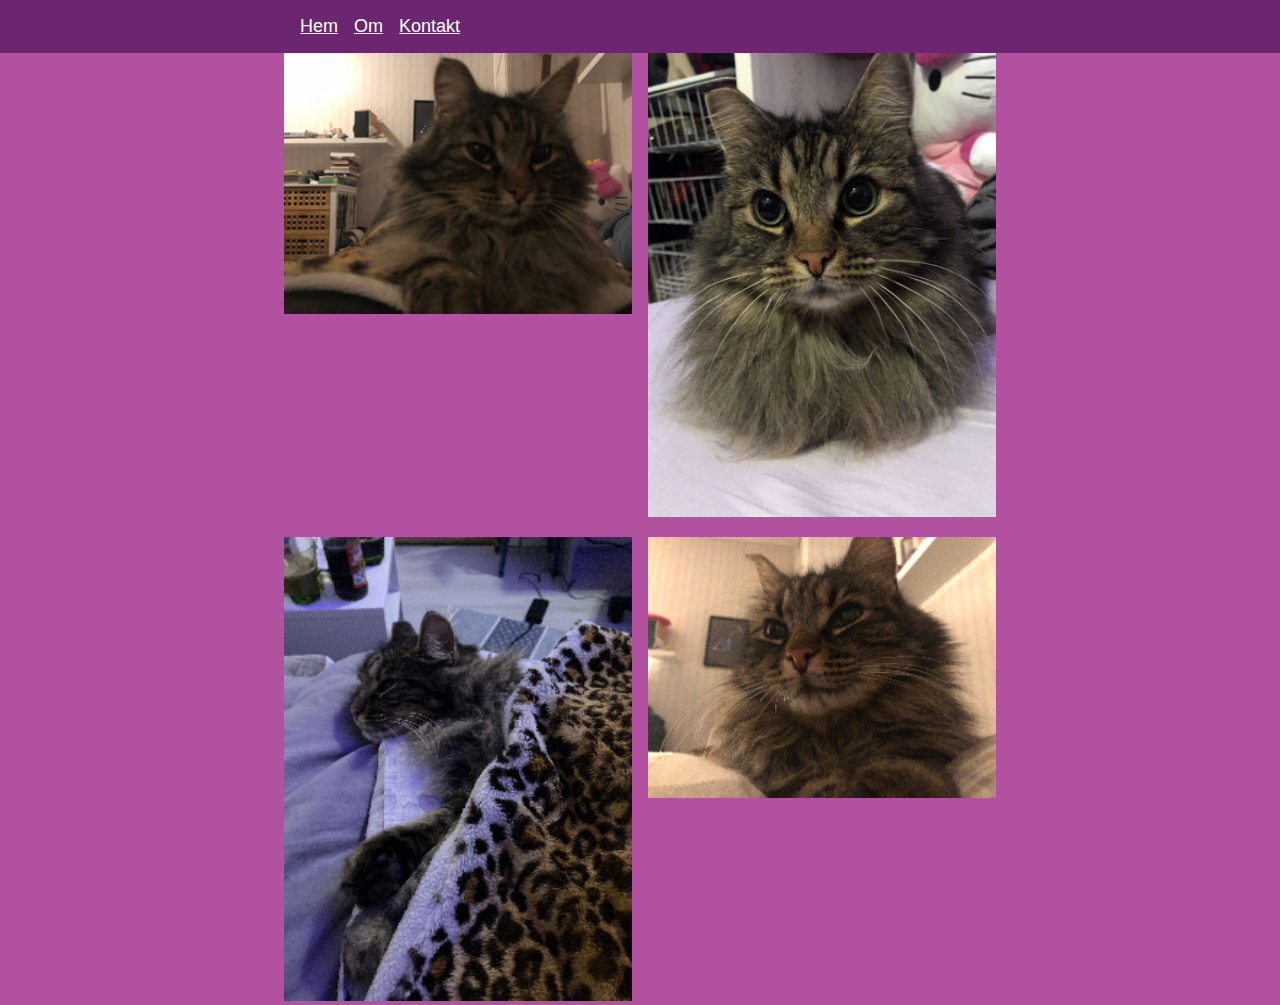
<file: index.html>
<!DOCTYPE html>
<html lang="sv">

<head>
    <meta charset="UTF-8">
    <meta http-equiv="X-UA-Compatible" content="IE=edge">
    <meta name="viewport" content="width=device-width, initial-scale=1.0">
    <title>Mina fina fantastiska bilder</title>
    <link rel="stylesheet" href="style.css">
</head>

<body>
    <!-- <nav class="container">
        <nav class="navbar container">
            <a href="index.html">hihihih
                
            </a>
            <ul>
                <li><a href="About.html" class="btn btn-rounded">Om</a></li>
            </ul>
        </nav>
        <ul>
            <li>
                <a href="">Hem</a>
            </li>
        </ul>
    </nav> -->
    <nav class="">
        <div class="container navbar">
            <ul>
                <li><a href="index.html">Hem</a></li>
                <li><a href="om.html">Om</a></li>
                <li><a href="Kontakta.html">Kontakt</a></li>
            </ul>
        </div>
    </nav>
    <main class="container">
        <ul class="image-grid">
            <li class="image-card">
                <a href="smulan3.1.html">
                    <img src="images/smulan3.1.jpg" alt="katten">

                </a>

            </li>

            <li class="image-card">
                <a href="smulan2.1.html">
                    <img src="images/smulan2.1.jpg" alt="katten">

                </a>

            </li>
            <li class="image-card">
                <a href="smulan3.html">
                    <img src="images/smulan3.jpg" alt="katten">

                </a>

            </li>
            <li class="image-card">
                <a href="smulan4.html">
                    <img src="images/smulan4.jpg" alt="katten">

                </a>

            </li>
            
        </ul>
        </ul>
    </main>
</body>

</html>
</file>
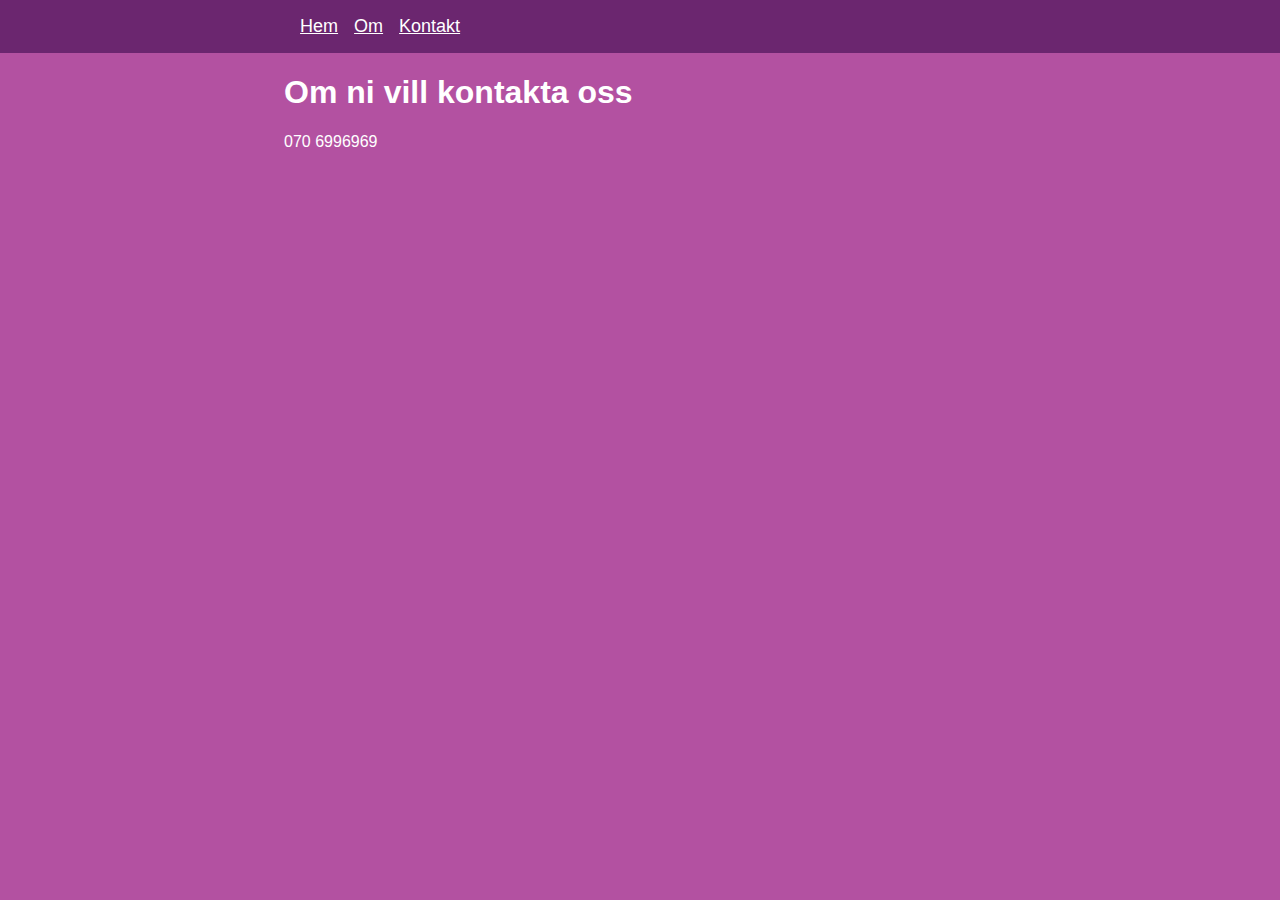
<file: Kontakta.html>
<!DOCTYPE html>
<html lang="sv">

<head>
    <meta charset="UTF-8">
    <meta http-equiv="X-UA-Compatible" content="IE=edge">
    <meta name="viewport" content="width=device-width, initial-scale=1.0">
    <title>Mina fina fantastiska bilder</title>
    <link rel="stylesheet" href="style.css">
</head>

<body>
    <nav class="">
        <div class="container navbar">
            <ul>
                <li><a href="index.html">Hem</a></li>
                <li><a href="om.html">Om</a></li>
                <li><a href="Kontakta.html">Kontakt</a></li>
            </ul>
        </div>
    </nav>
    <main class="container">
        <H1>
        Om ni vill kontakta oss
        </H1>
        <p>070 6996969</p>
    </main>
</body>

</html>
</file>
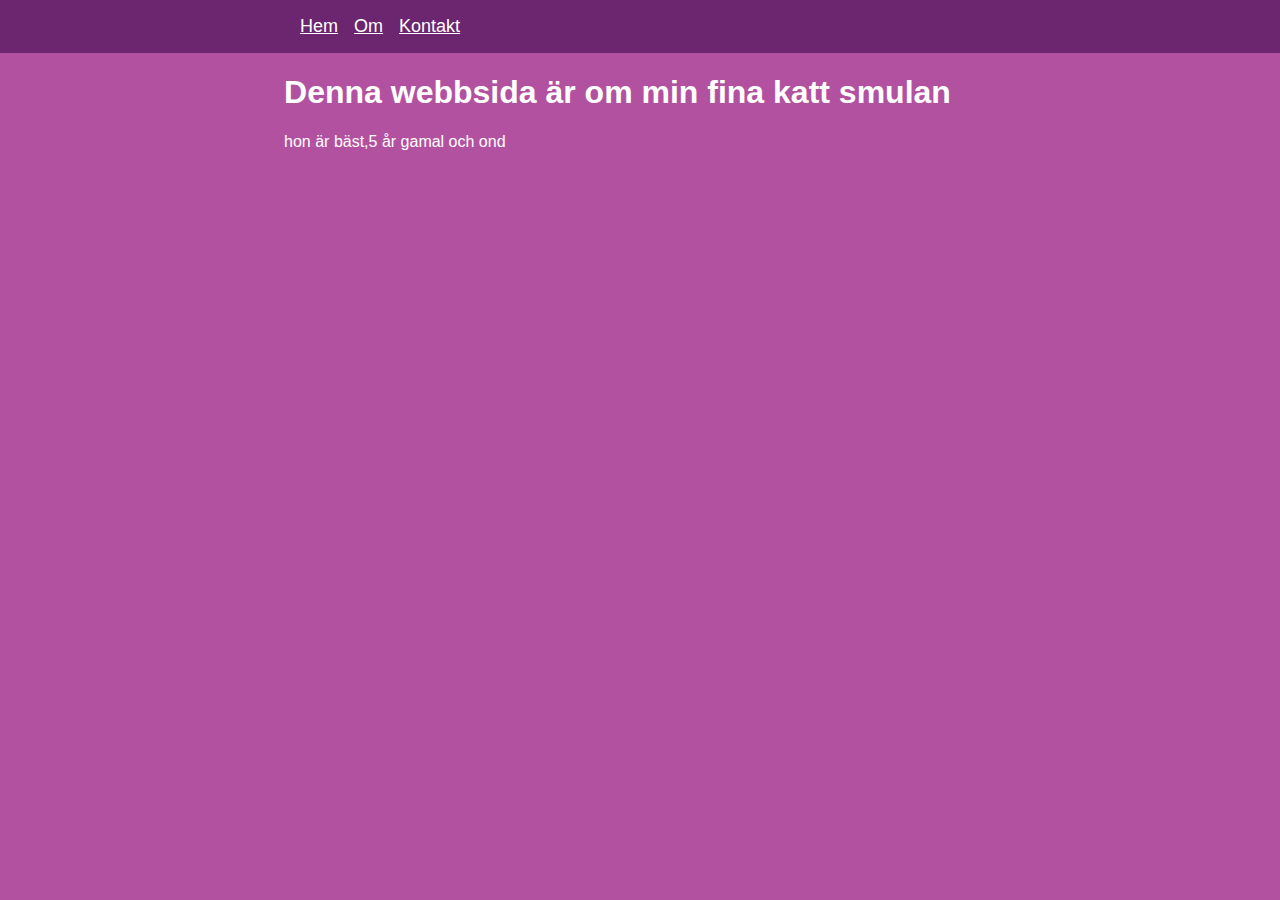
<file: om.html>
<!DOCTYPE html>
<html lang="sv">

<head>
    <meta charset="UTF-8">
    <meta http-equiv="X-UA-Compatible" content="IE=edge">
    <meta name="viewport" content="width=device-width, initial-scale=1.0">
    <title>Mina fina fantastiska bilder</title>
    <link rel="stylesheet" href="style.css">
</head>

<body>
    <nav class="">
        <div class="container navbar">
            <ul>
                <li><a href="index.html">Hem</a></li>
                <li><a href="om.html">Om</a></li>
                <li><a href="Kontakta.html">Kontakt</a></li>
            </ul>
        </div>
    </nav>
    <main class="container">
<h1>Denna webbsida är om min fina katt smulan</h1>
<p>hon är bäst,5 år gamal och ond</p>
    </main>
</body>

</html>
</file>
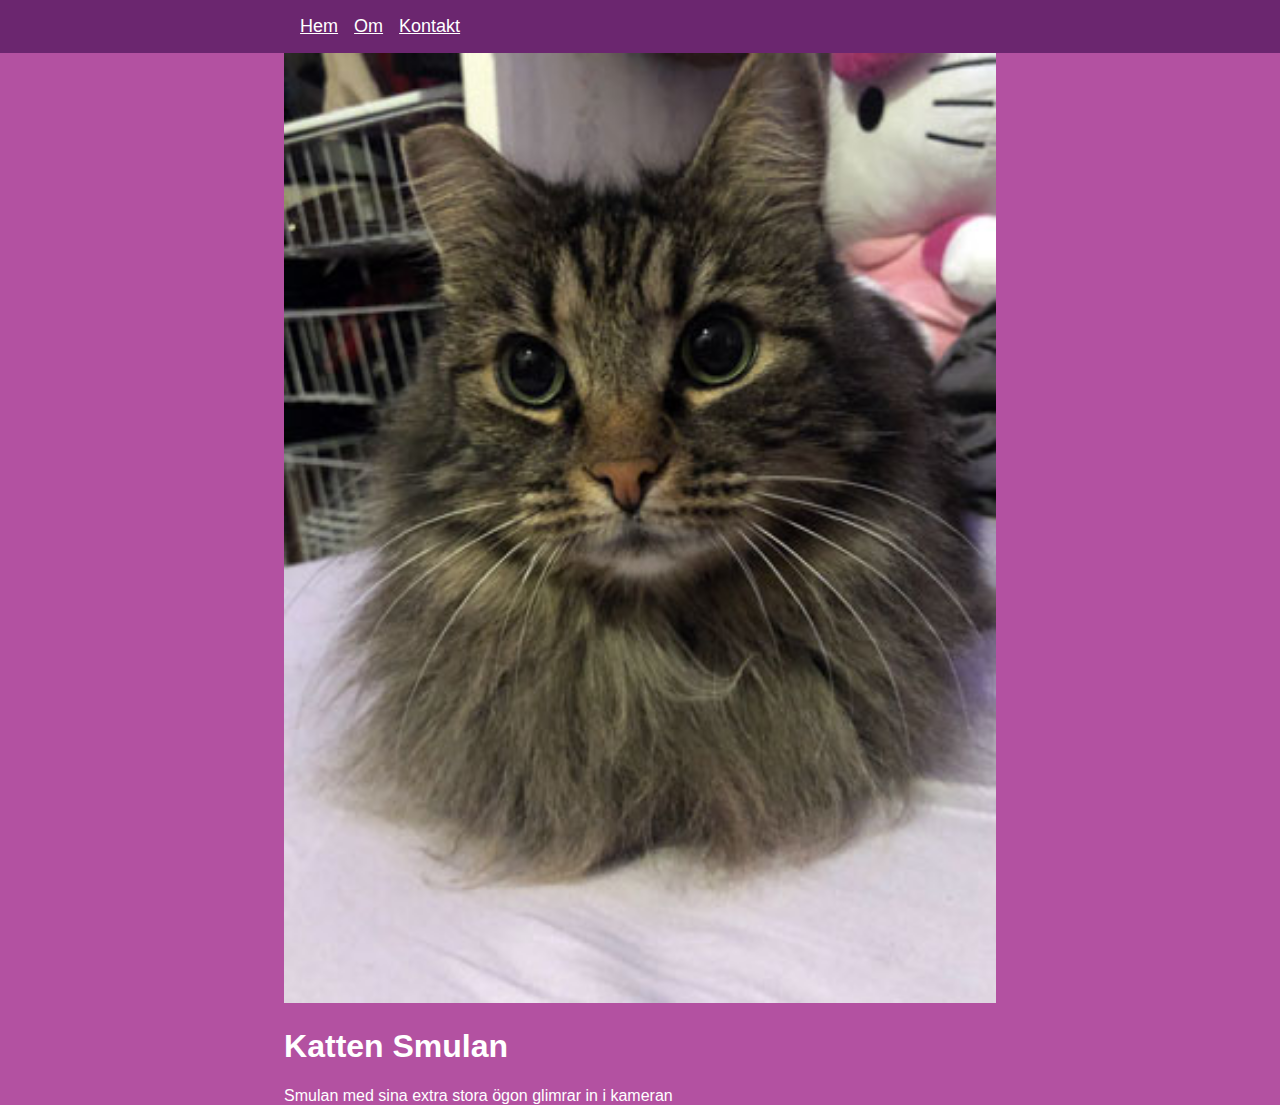
<file: smulan2.1.html>
<!DOCTYPE html>
<html lang="sv">

<head>
    <meta charset="UTF-8">
    <meta http-equiv="X-UA-Compatible" content="IE=edge">
    <meta name="viewport" content="width=device-width, initial-scale=1.0">
    <title>Mina fina fantastiska bilder</title>
    <link rel="stylesheet" href="style.css">
</head>

<body>
    <nav class="">
        <div class="container navbar">
            <ul>
                <li><a href="index.html">Hem</a></li>
                <li><a href="om.html">Om</a></li>
                <li><a href="Kontakta.html">Kontakt</a></li>
            </ul>
        </div>
    </nav>
    <main class="container">
        <img src="images/smulan2.1.jpg" alt="katten">
        <h1>Katten Smulan</h1>
        <p>Smulan med sina extra stora ögon glimrar in i kameran</p>

    </main>
</body>

</html>
</file>
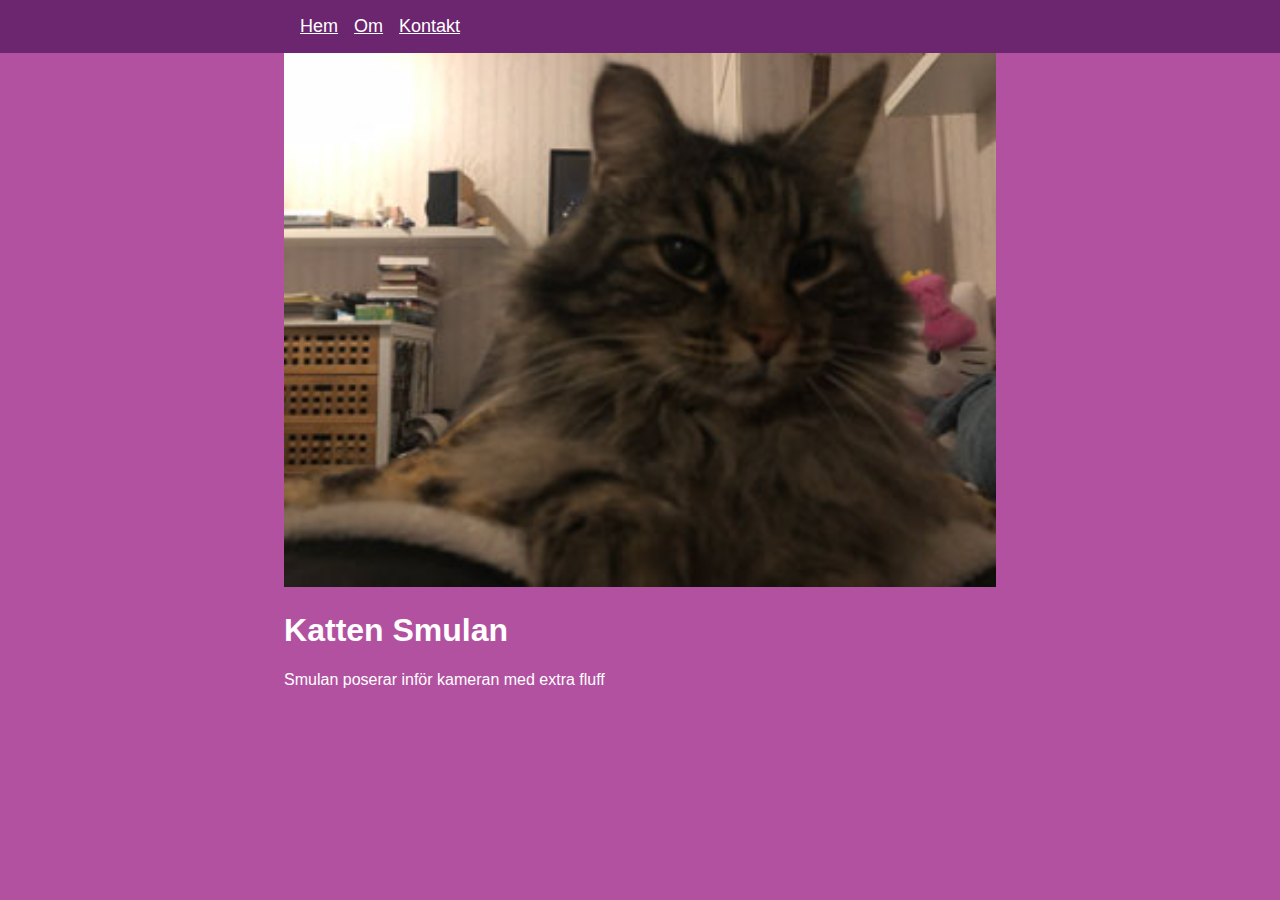
<file: smulan3.1.html>
<!DOCTYPE html>
<html lang="sv">

<head>
    <meta charset="UTF-8">
    <meta http-equiv="X-UA-Compatible" content="IE=edge">
    <meta name="viewport" content="width=device-width, initial-scale=1.0">
    <title>Mina fina fantastiska bilder</title>
    <link rel="stylesheet" href="style.css">
</head>

<body>
    <nav class="">
        <div class="container navbar">
            <ul>
                <li><a href="#">Hem</a></li>
                <li><a href="#">Om</a></li>
                <li><a href="#">Kontakt</a></li>
            </ul>
        </div>
    </nav>
    <main class="container">
        <img src="images/smulan3.1.jpg" alt="katten">
        <h1>Katten Smulan</h1>
        <p>Smulan poserar inför kameran med extra fluff</p>

    </main>
</body>

</html>
</file>
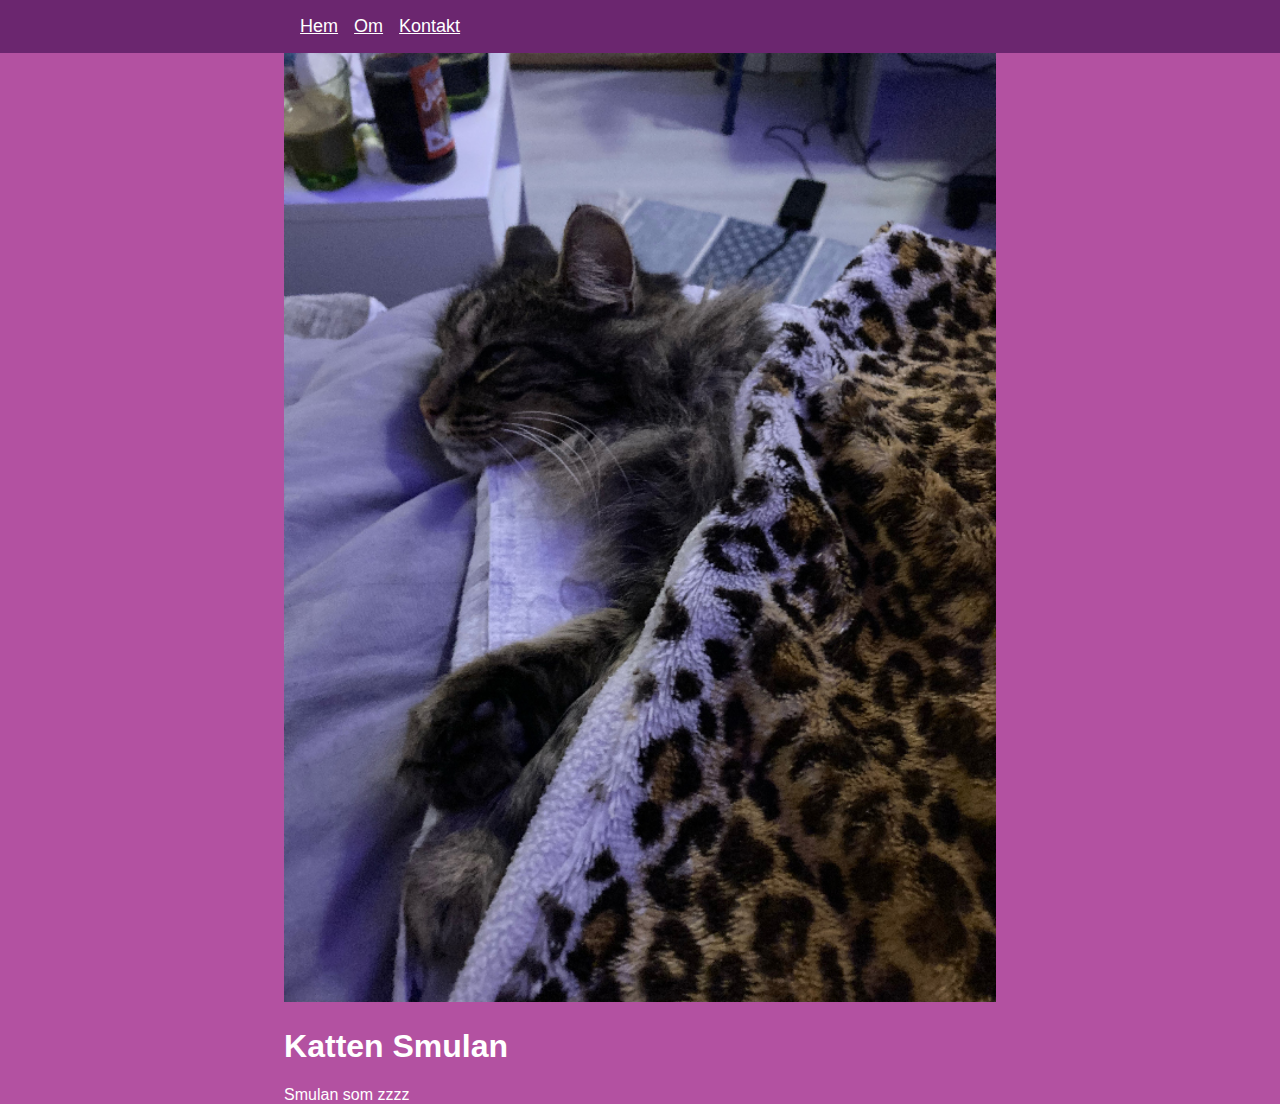
<file: smulan3.html>
<!DOCTYPE html>
<html lang="sv">

<head>
    <meta charset="UTF-8">
    <meta http-equiv="X-UA-Compatible" content="IE=edge">
    <meta name="viewport" content="width=device-width, initial-scale=1.0">
    <title>Mina fina fantastiska bilder</title>
    <link rel="stylesheet" href="style.css">
</head>

<body>
    <nav class="">
        <div class="container navbar">
            <ul>
                <li><a href="index.html">Hem</a></li>
                <li><a href="om.html">Om</a></li>
                <li><a href="Kontakta.html">Kontakt</a></li>
            </ul>
        </div>
    </nav>
    <main class="container">
        <img src="images/smulan31.jpg" alt="katten">
        <h1>Katten Smulan</h1>
        <p>Smulan som zzzz</p>

    </main>
</body>

</html>
</file>
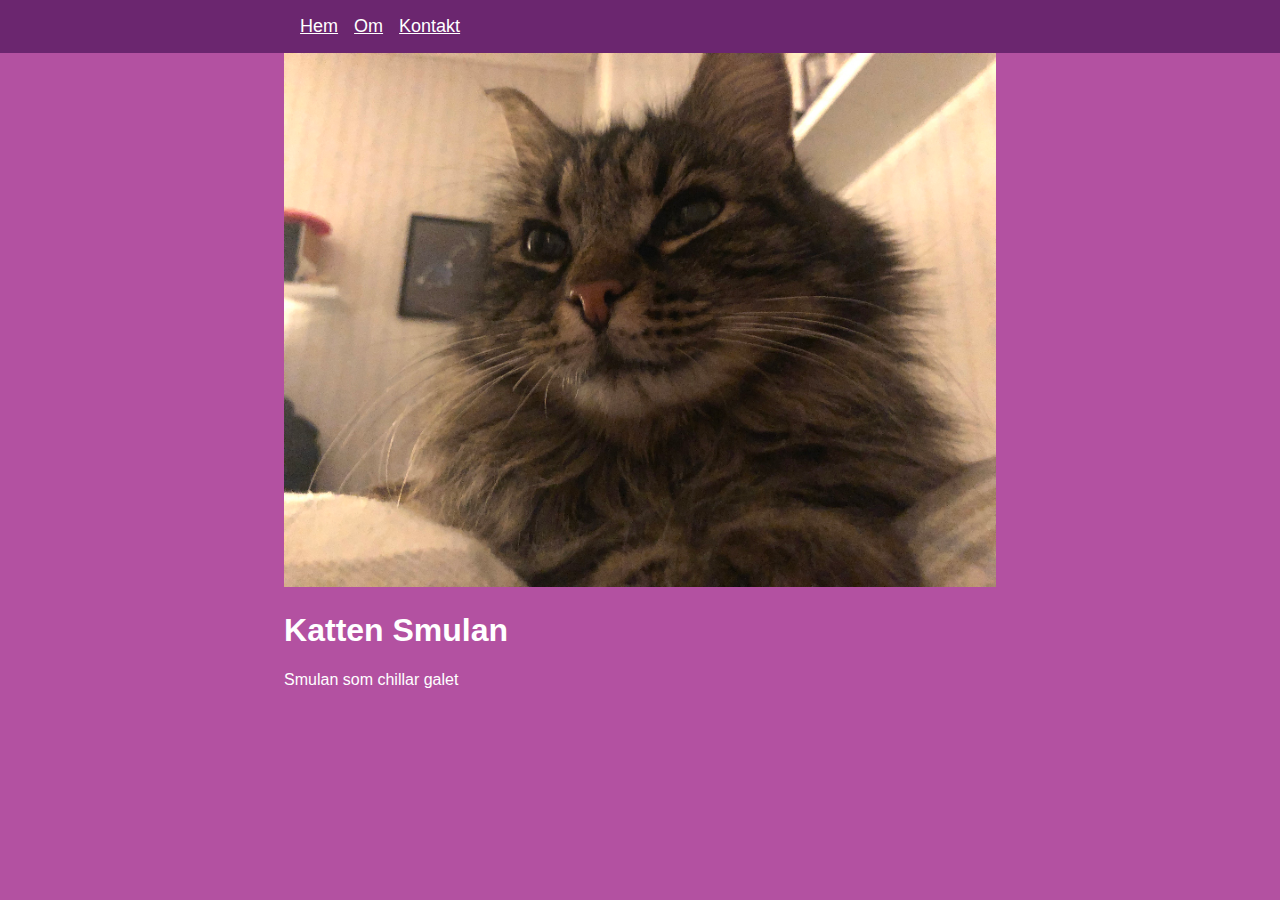
<file: smulan4.html>
<!DOCTYPE html>
<html lang="sv">

<head>
    <meta charset="UTF-8">
    <meta http-equiv="X-UA-Compatible" content="IE=edge">
    <meta name="viewport" content="width=device-width, initial-scale=1.0">
    <title>Mina fina fantastiska bilder</title>
    <link rel="stylesheet" href="style.css">
</head>

<body>
    <nav class="">
        <div class="container navbar">
            <ul>
                <li><a href="index.html">Hem</a></li>
                <li><a href="om.html">Om</a></li>
                <li><a href="Kontakta.html">Kontakt</a></li>
            </ul>
        </div>
    </nav>
    <main class="container">
        <img src="images/smulan41.jpg" alt="katten">
        <h1>Katten Smulan</h1>
        <p>Smulan som chillar galet</p>

    </main>
</body>

</html>
</file>
<file: style.css>
html, body {
    margin: 0;
    padding: 0;
    height: 10vh;
    font-family: 'Comic Sans MS', 'Chalkboard SE', 'Comic Neue', sans-serif;
}
body {
    background-color: rgb(179, 81, 161);
    color: rgb(255, 255, 255);
}
/* reset */
.navbar > ul {
    list-style-type: none;
    margin: 0;
    padding: 1rem;
}
img {
    max-width: 100%;
    height: auto;
}
/* layout */
nav{

    background-color: #6b266f;
}
.navbar {
    display: flex;
    justify-content: space-between;
    align-items: center;
}
.navbar > ul {
    display: flex;
    gap: 1rem;
    font-size: large;
}
.container {
    max-width: min(80ch, 100vw - 2rem);
    margin-inline: auto;
}

img {
    max-width: 100%;
    width: 100%;
}

container {
    max-width: min(80ch, 100vw - 2rem);
    margin-inline: auto;
}

.btn:hover {
    background-color: var(--color-primary);
}
.btn-rounded {
    border-radius: 10%;
}
.container {
    width: min(120ch, 100vw - 2rem);
    margin-inline: auto;
}

ul {
    padding: 0;
    margin: 0;
    list-style: none;
}

.image-grid{
    display: grid;
    grid-template-columns: repeat(2, 1fr);
    grid-template-rows: auto;
    gap: 1rem;
}



a {
    color: rgb(255, 255, 255);
}

a:hover {
    color: rgb(255, 162, 255);;
}
</file>
